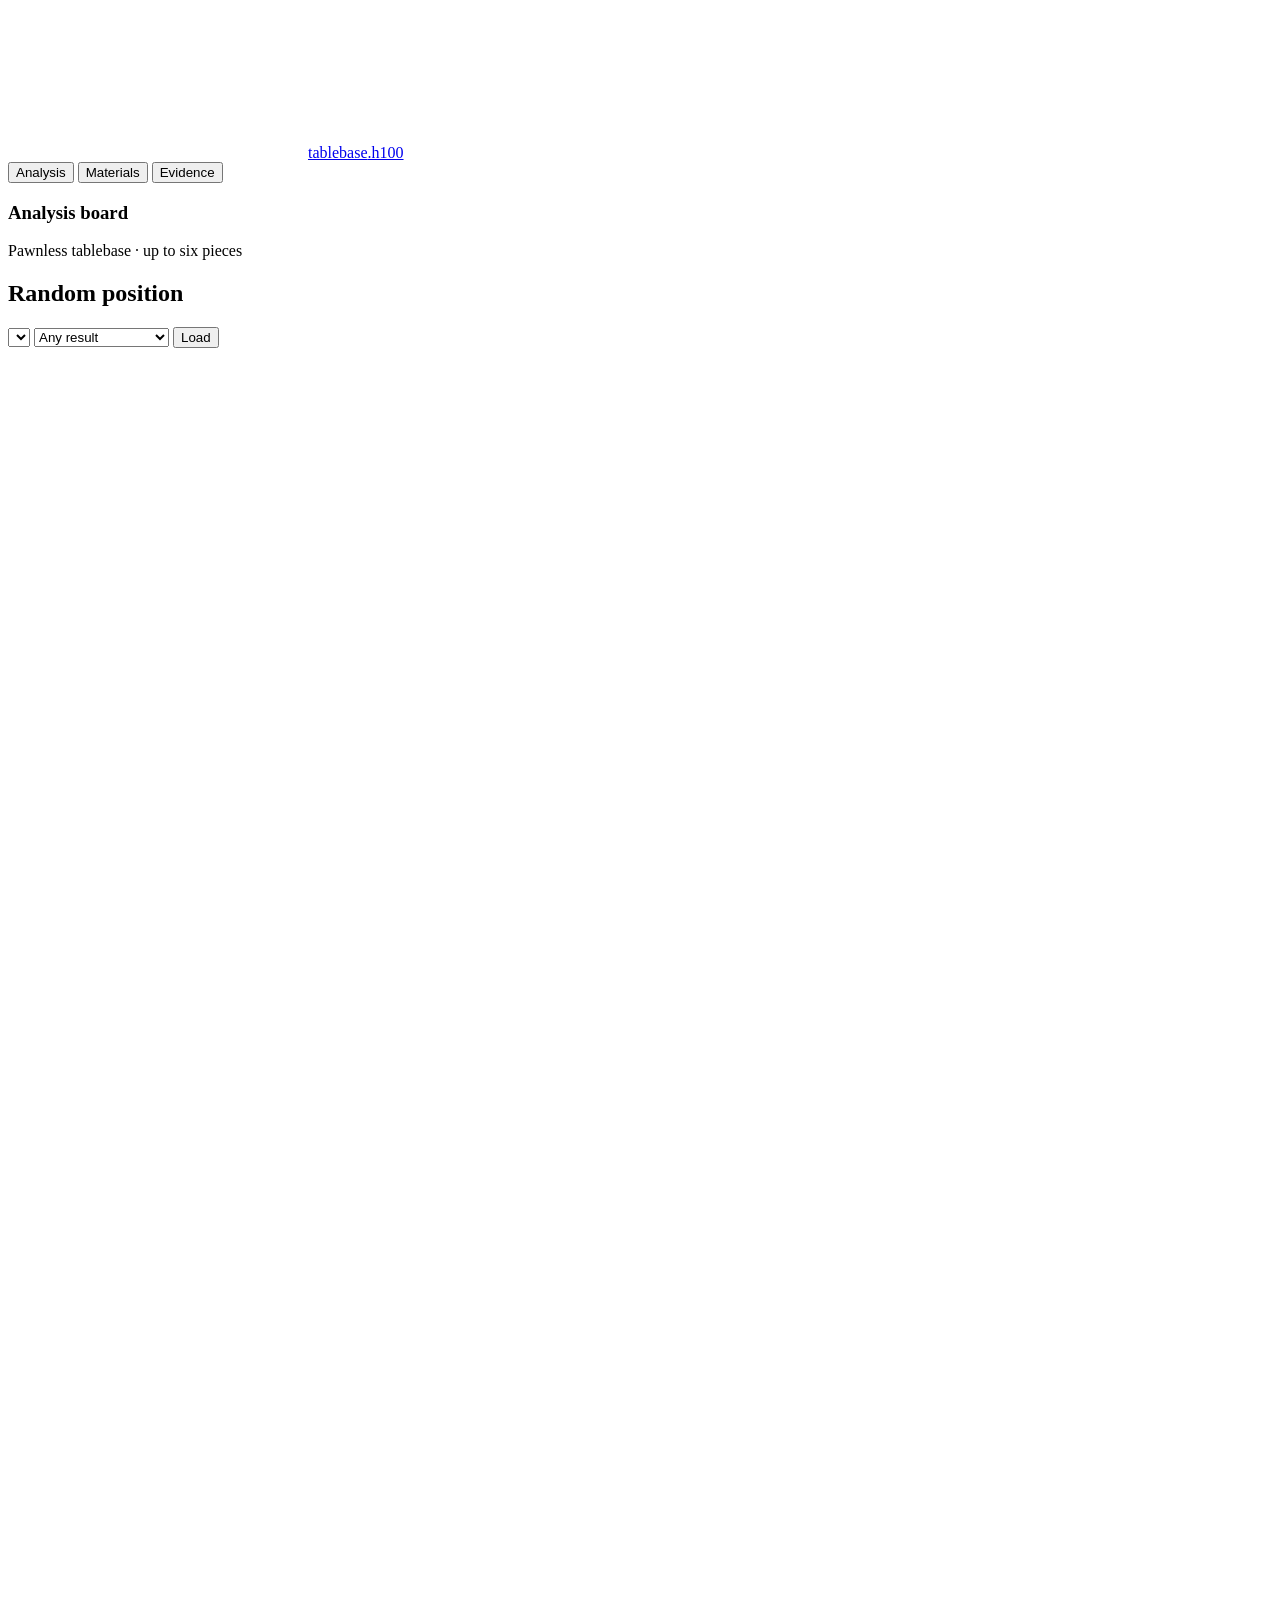
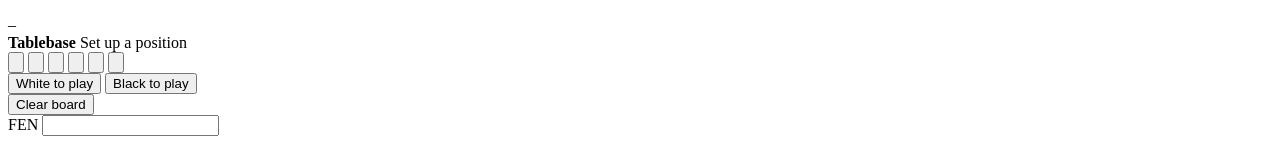
<file: tools/visualizer/static/index.html>
<!doctype html>
<html lang="en">
<head>
<meta charset="utf-8">
<meta name="viewport" content="width=device-width, initial-scale=1">
<title>Analysis board · tablebase</title>
<link rel="icon" href="data:,">
<!--CSS-->
</head>
<body>
<!--SPRITE-->
<header class="site">
  <a class="logo" href="/" aria-label="Tablebase analysis"><svg class="pc" aria-hidden="true"><use href="#wN"/></svg>tablebase<span>.h100</span></a>
  <nav class="site-nav" aria-label="Sections">
    <button data-view="analysis" class="is-active" aria-pressed="true">Analysis</button>
    <button data-view="materials" aria-pressed="false">Materials</button>
    <button data-view="evidence" aria-pressed="false">Evidence</button>
  </nav>
</header>

<main class="analyse" id="view-analysis">
  <aside class="analyse__side">
    <section class="side-box">
      <h1 id="side-material">Analysis board</h1>
      <p id="side-turn" class="side-sub">Pawnless tablebase · up to six pieces</p>
      <dl class="side-facts" id="side-facts"></dl>
    </section>
    <form class="side-box random" id="random-form">
      <h2>Random position</h2>
      <select id="material" aria-label="Material"></select>
      <select id="random-result" aria-label="Result for the side to move">
        <option value="any">Any result</option>
        <option value="win">Side to move wins</option>
        <option value="draw">Draw</option>
        <option value="loss">Side to move loses</option>
      </select>
      <button class="button" type="submit">Load</button>
    </form>
  </aside>

  <div class="eval-gauge" id="gauge" aria-hidden="true"><div class="eval-gauge__black" id="gauge-black"></div><span class="eval-gauge__tick"></span></div>

  <div class="analyse__board">
    <div class="cg-wrap" id="board-wrap">
      <div class="board" id="board" role="grid" aria-label="Chessboard"></div>
      <svg class="arrows" id="arrows" viewBox="0 0 8 8" aria-hidden="true">
        <defs>
          <marker id="head-win" markerWidth="4" markerHeight="4" refX="2" refY="2" orient="auto"><path d="M0,0L4,2L0,4z" fill="#15781b"/></marker>
          <marker id="head-draw" markerWidth="4" markerHeight="4" refX="2" refY="2" orient="auto"><path d="M0,0L4,2L0,4z" fill="#888"/></marker>
          <marker id="head-loss" markerWidth="4" markerHeight="4" refX="2" refY="2" orient="auto"><path d="M0,0L4,2L0,4z" fill="#882020"/></marker>
        </defs>
      </svg>
    </div>
  </div>

  <section class="analyse__tools" aria-label="Analysis tools">
    <div class="ceval">
      <span class="pearl" id="pearl">–</span>
      <div class="ceval__info">
        <strong>Tablebase</strong>
        <span id="ceval-sub">Set up a position</span>
      </div>
    </div>
    <div class="tview" id="tview" aria-label="Moves"></div>
    <div class="explorer" id="explorer" aria-live="polite"></div>
    <nav class="analyse__controls" aria-label="Move navigation">
      <button id="first" title="First move (Home)" aria-label="First move"><svg viewBox="0 0 24 24"><path d="M6 5v14M18 5l-8 7 8 7"/></svg></button>
      <button id="prev" title="Previous move (←)" aria-label="Previous move"><svg viewBox="0 0 24 24"><path d="m15 5-7 7 7 7"/></svg></button>
      <button id="next" title="Next move (→)" aria-label="Next move"><svg viewBox="0 0 24 24"><path d="m9 5 7 7-7 7"/></svg></button>
      <button id="last" title="Last move (End)" aria-label="Last move"><svg viewBox="0 0 24 24"><path d="M18 5v14M6 5l8 7-8 7"/></svg></button>
      <span class="sep"></span>
      <button id="best" title="Play the best line (b)" aria-label="Play the best line"><svg viewBox="0 0 24 24"><path d="M7 4l12 8-12 8z"/></svg></button>
      <button id="flip" title="Flip board (f)" aria-label="Flip board"><svg viewBox="0 0 24 24"><path d="M7 4v14m0 0-3-3m3 3 3-3M17 20V6m0 0-3 3m3-3 3 3"/></svg></button>
    </nav>
  </section>


  <div class="analyse__underboard">
    <div class="editor" id="tray" aria-label="Board editor">
      <div class="tray-row" data-color="w"></div>
      <div class="tray-row" data-color="b"></div>
      <div class="editor-tools">
        <div class="seg" role="group" aria-label="Side to move">
          <button id="turn-w" aria-pressed="true">White to play</button>
          <button id="turn-b" aria-pressed="false">Black to play</button>
        </div>
        <button class="button button-empty" id="clear" type="button">Clear board</button>
      </div>
    </div>
    <form class="pair" id="fen-form">
      <label for="fen">FEN</label>
      <input id="fen" spellcheck="false" autocomplete="off">
    </form>
  </div>
</main>

<main class="page" id="view-materials" hidden>
  <h1>Materials</h1>
  <p class="lede">Every table the server memory-maps. Counts come from the solver log. Verification comes from the independent shakmaty + Syzygy verifier, matched by payload SHA-256.</p>
  <div class="box"><table class="slist" id="materials-table"></table></div>
</main>

<main class="page" id="view-evidence" hidden>
  <h1>Evidence</h1>
  <div class="pair narrow"><label for="evidence-material">Material</label><select id="evidence-material"></select></div>
  <section class="box chart-box">
    <h2>Convergence · words changed per sweep</h2>
    <p class="note">Log scale. The final sweep changes no word: that is the termination proof.</p>
    <div class="chart" id="chart-changed"></div>
    <h2>Sweep time</h2>
    <div class="chart" id="chart-time"></div>
  </section>
  <section class="evidence-grid">
    <div><h2>Solve</h2><dl class="box kv" id="solve-facts"></dl></div>
    <div><h2>Verification</h2><div id="verify-list"></div></div>
    <div><h2>Online comparisons</h2><div id="online-list"></div></div>
  </section>
</main>

<div class="tooltip" id="tooltip" role="status" hidden></div>
<!--JS-->
</body>
</html>
</file>
